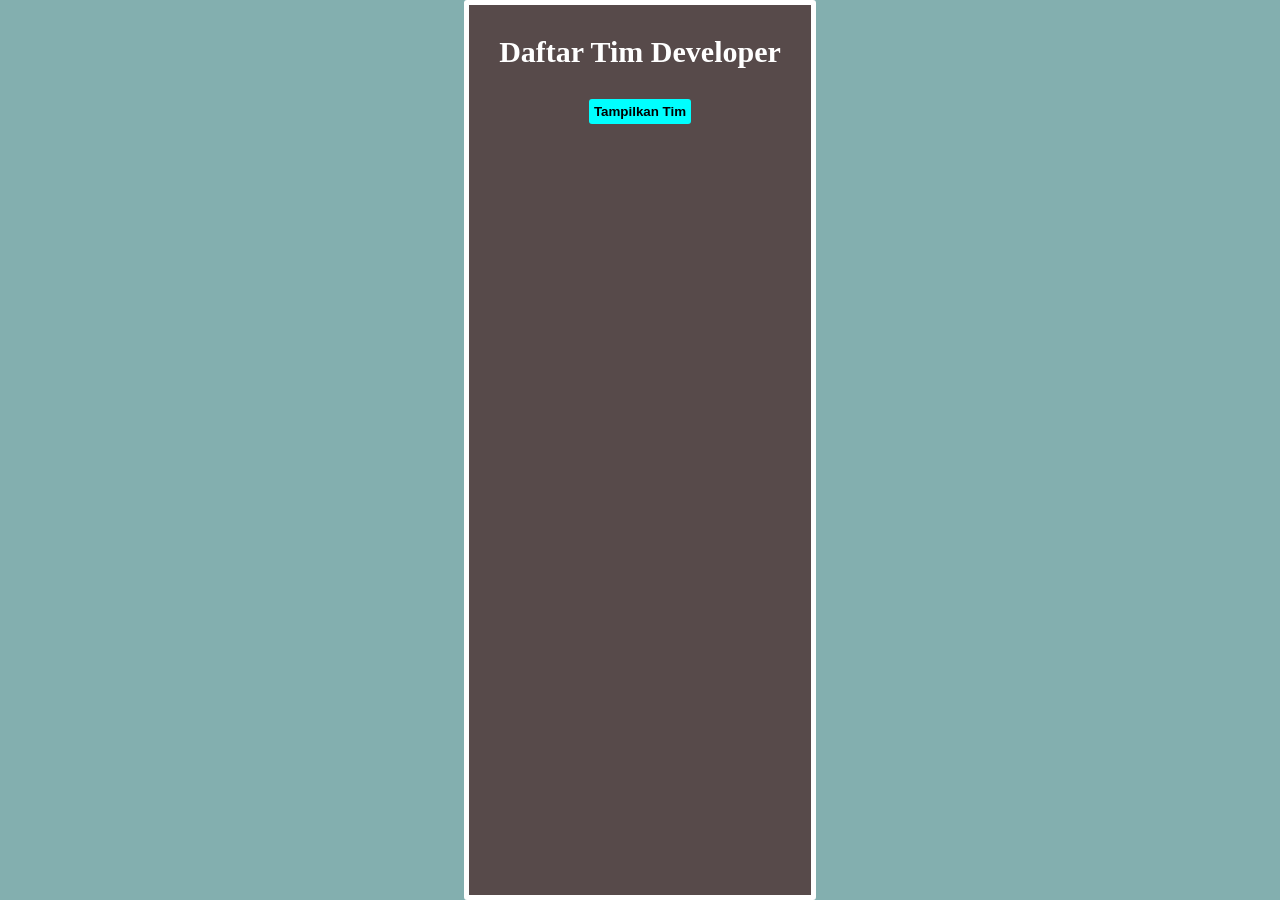
<file: 01-forEach/index.html>
<!DOCTYPE html>
<html lang="en">
<head>
    <meta charset="UTF-8">
    <meta name="viewport" content="width=device-width, initial-scale=1.0">
    <link rel="stylesheet" href="style.css">
    <title>Learn forEach</title>
</head>
<body>
    <div class="wrapper">
        <h1>Daftar Tim Developer</h1>
        <button id="tekan">Tampilkan Tim</button>
        <ul id="daftar-tim"></ul>
    </div>


    <script src="script.js"></script>
</body>
</html>
</file>
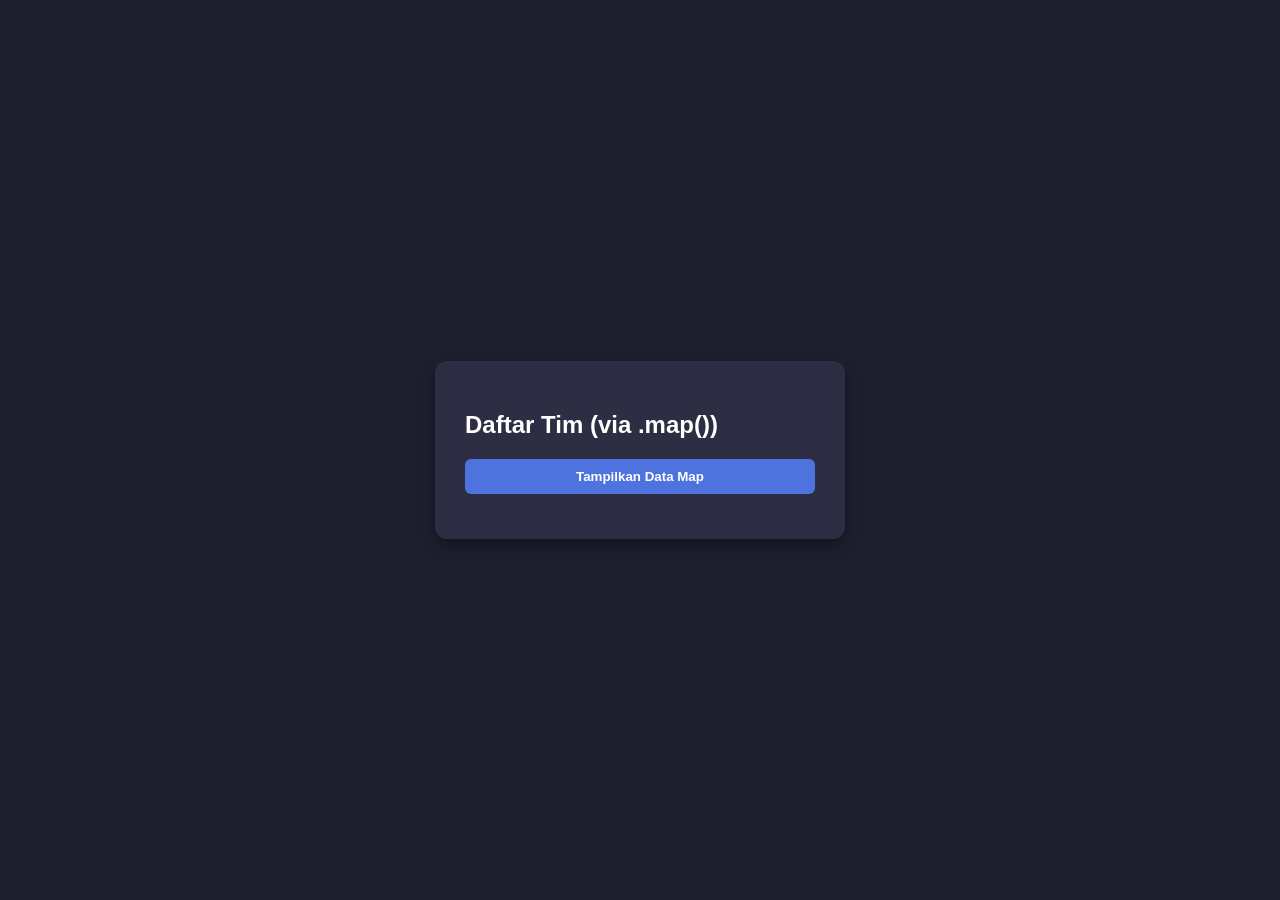
<file: 02-map/index.html>
<!DOCTYPE html>
<html lang="en">
<head>
    <meta charset="UTF-8">
    <meta name="viewport" content="width=device-width, initial-scale=1.0">
    <title>Learn Map Javascript</title>
</head>
<body>
<!DOCTYPE html>
<html lang="id">
<head>
  <meta charset="UTF-8">
  <meta name="viewport" content="width=device-width, initial-scale=1.0">
  <link rel="stylesheet" href="style.css">
  <title>Latihan Array .map()</title>
</head>
<body>

  <div class="card">
    <h2>Daftar Tim (via .map())</h2>
    <button id="btn-map">Tampilkan Data Map</button>
    <ul id="daftar-map"></ul>
  </div>

  <script src="script.js"></script>
</body>
</html>
</file>
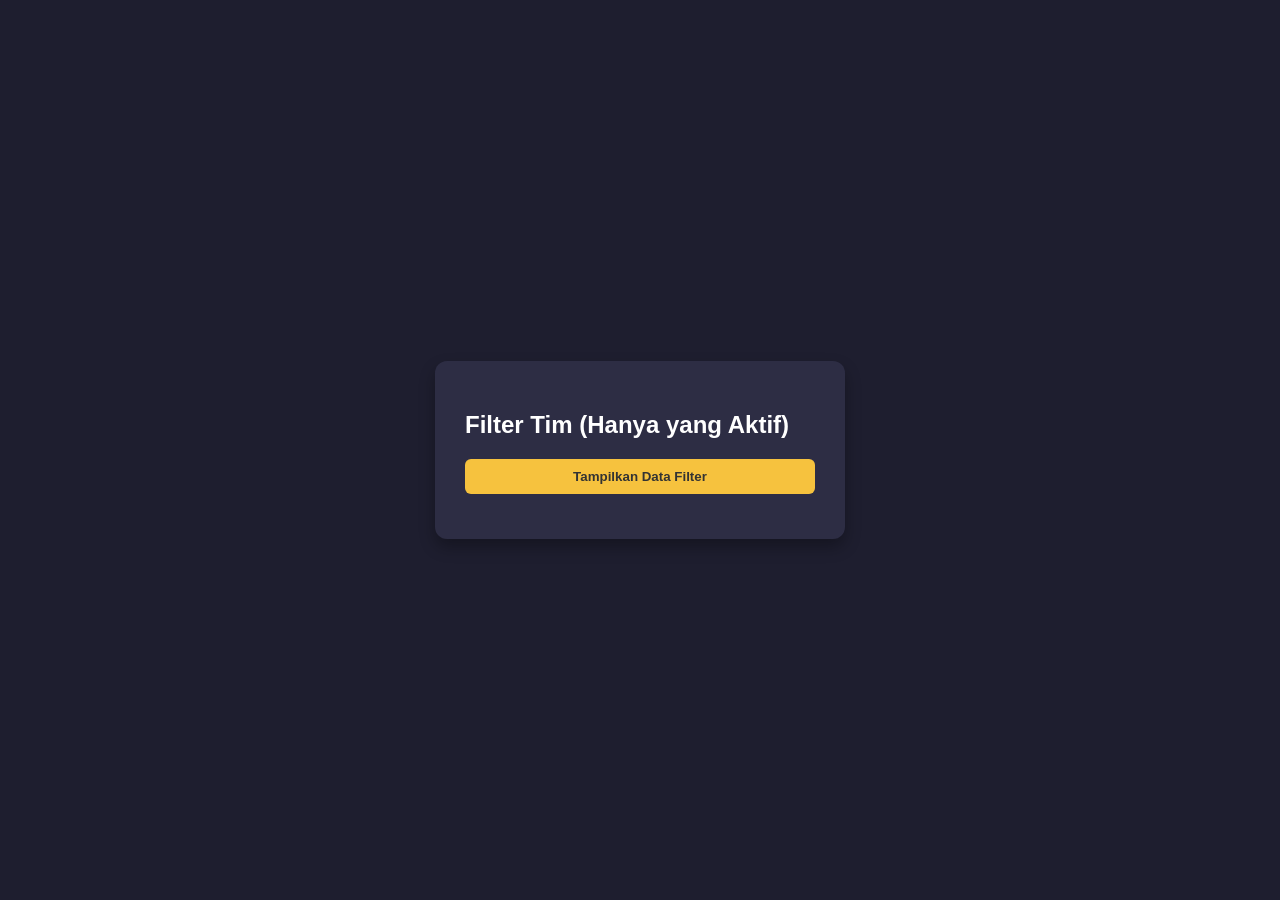
<file: 03-filter/index.html>
<!DOCTYPE html>
<html lang="id">
<head>
  <meta charset="UTF-8">
  <meta name="viewport" content="width=device-width, initial-scale=1.0">
  <link rel="stylesheet" href="style.css">
  <title>Latihan Array .filter()</title>
</head>
<body>
  <div class="card">
    <h2>Filter Tim (Hanya yang Aktif)</h2>
    <button id="btn-filter">Tampilkan Data Filter</button>
    <ul id="daftar-filter"></ul>
  </div>
  <script src="script.js"></script>
</body>
</html>
</file>
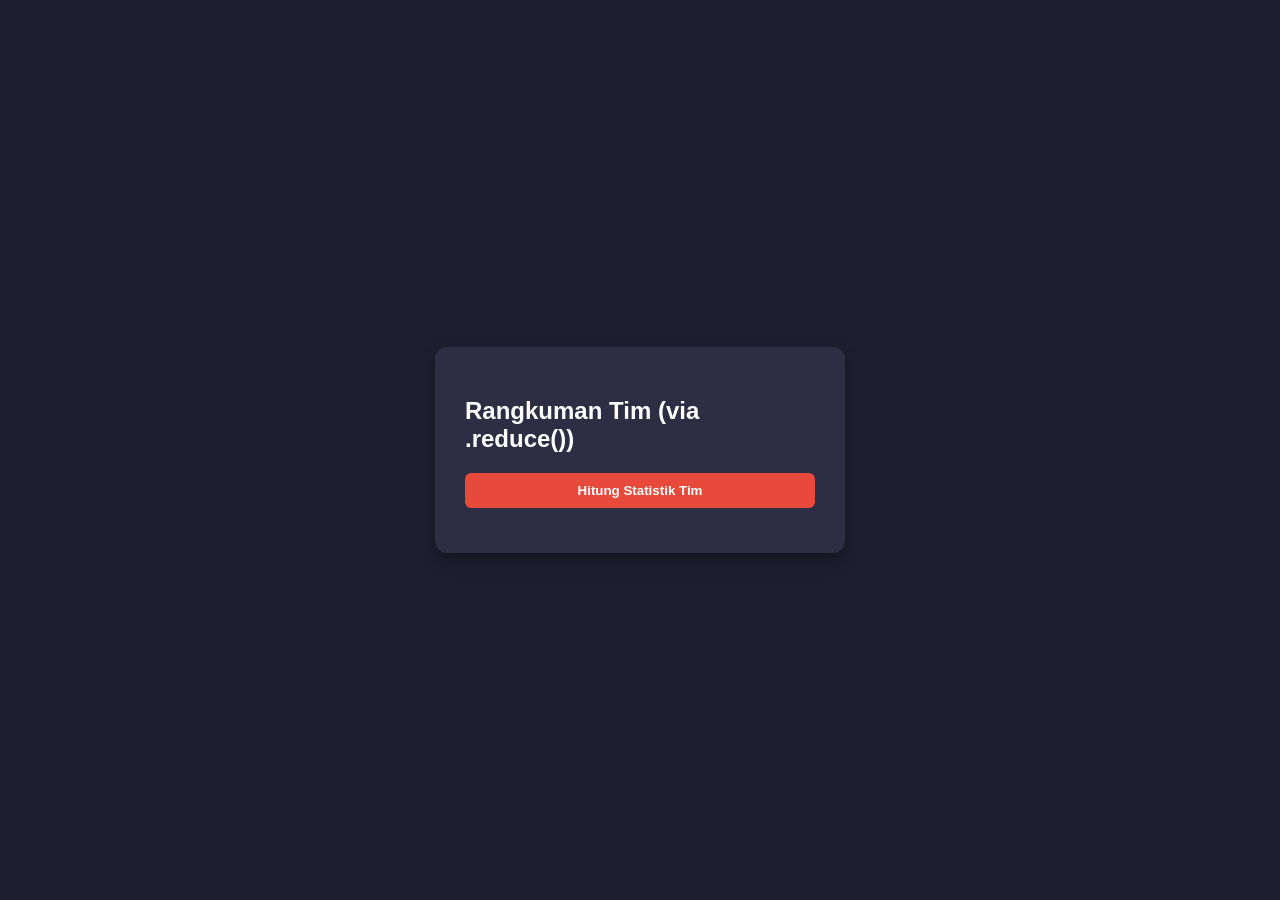
<file: 04-reduce/index.html>
<!DOCTYPE html>
<html lang="id">
<head>
  <meta charset="UTF-8">
  <meta name="viewport" content="width=device-width, initial-scale=1.0">
  <link rel="stylesheet" href="style.css">
  <title>Latihan Array .reduce()</title>
</head>
<body>
  <div class="card">
    <h2>Rangkuman Tim (via .reduce())</h2>
    <button id="btn-reduce">Hitung Statistik Tim</button>
    <ul id="info-reduce"></ul>
  </div>
  <script src="script.js"></script>
</body>
</html>
</file>
<file: 01-forEach/style.css>
*{
    margin: 0;
    padding: 0;
}

body{
    display: flex;
    flex-direction: column;
    justify-content: center;
    align-items: center;
    height: 100vh;
    width: 100%;
    background-color: rgb(131, 175, 175);
}

.wrapper{
    border: 5px solid white;
    text-align: center;
    border-radius: 3px;
    height: 100vh;
    padding: 10px;
    background-color: rgb(87, 74, 74);
}

.wrapper h1{
    font-size: 30px;
    font-family: 'Times New Roman', Times, serif;
    margin: 20px;
    color: white;
}

.wrapper button{
    padding: 5px;
    font-weight: bold;
    border: none;
    background-color: aqua;
    border-radius: 3px;
    margin: 10px;
}

.wrapper li{
    list-style: none;
    color: white;
    padding: 8px;
    border: 1px solid white;
}
</file>
<file: 02-map/style.css>
body {
      font-family: Arial, sans-serif;
      background-color: #1e1e2f;
      color: white;
      display: flex;
      flex-direction: column;
      justify-content: center;
      align-items: center;
      height: 100vh;
      margin: 0;
    }
    .card {
      background: #2d2d44;
      padding: 30px;
      border-radius: 12px;
      box-shadow: 0 8px 16px rgba(0, 0, 0, 0.3);
      width: 350px;
    }
    button {
      background-color: #4e73df;
      color: white;
      border: none;
      padding: 10px 15px;
      border-radius: 6px;
      cursor: pointer;
      font-weight: bold;
      width: 100%;
      margin-bottom: 15px;
    }
    button:hover {
      background-color: #375ab7;
    }
    ul {
      padding-left: 0;
      margin: 0;
    }
    li {
      list-style: none;
      background: #3a3a5c;
      margin-bottom: 8px;
      padding: 10px;
      border-radius: 6px;
    }
</file>
<file: 03-filter/style.css>
body { 
    font-family: Arial, sans-serif; 
    background-color: #1e1e2f;
    color: white; 
    display: flex; 
    flex-direction: column;
    justify-content: center; 
    align-items: center;
    height: 100vh;
    margin: 0; }

.card { 
        background: #2d2d44;
        padding: 30px; 
        border-radius: 12px; 
        box-shadow: 0 8px 16px rgba(0, 0, 0, 0.3); 
        width: 350px;
    }

    button { 
        background-color: #f6c23e; 
        color: #333; 
        border: none; 
        padding: 10px 15px; 
        border-radius: 6px; 
        cursor: pointer; 
        font-weight: bold; 
        width: 100%; 
        margin-bottom: 15px; 
    }

    button:hover { 
        background-color: #dda20a;
    }

    ul { 
        padding-left: 0; 
        margin: 0; 
    }
    
    li { 
        list-style: none; 
        background: #3a3a5c; 
        margin-bottom: 8px; 
        padding: 10px; 
        border-radius: 6px; 
    }
</file>
<file: 04-reduce/style.css>
body { 
    font-family: Arial, sans-serif; 
    background-color: #1e1e2f; 
    color: white; display: flex; 
    flex-direction: column; 
    justify-content: center; 
    align-items: center; 
    height: 100vh; 
    margin: 0; 
}

.card { 
    background: #2d2d44; 
    padding: 30px; 
    border-radius: 12px; 
    box-shadow: 0 8px 16px rgba(0, 0, 0, 0.3); 
    width: 350px; 
}

button { 
    background-color: #e74a3b; 
    color: white; 
    border: none; 
    padding: 10px 15px; 
    border-radius: 6px; 
    cursor: pointer; 
    font-weight: bold; 
    width: 100%; 
    margin-bottom: 15px; 
}

button:hover { 
    background-color: #c0392b; 
}

ul { 
    padding-left: 0; 
    margin: 0; 
}

li { 
    list-style: none; 
    background: #3a3a5c; 
    margin-bottom: 8px; 
    padding: 10px; 
    border-radius: 6px; 
}
</file>
